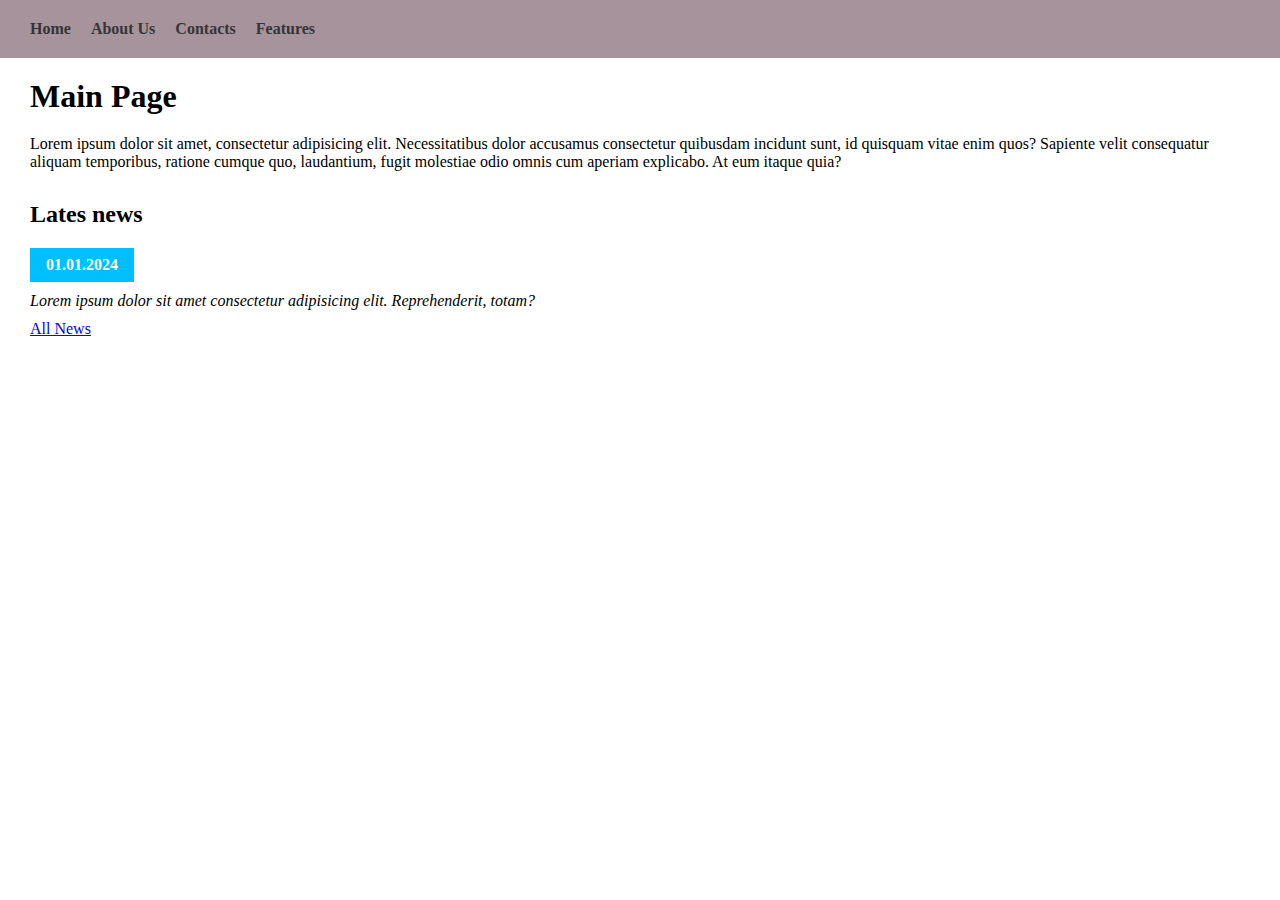
<file: index.html>
<!DOCTYPE html>
<html lang="en">
  <head>
    <meta charset="UTF-8" />
    <meta name="viewport" content="width=device-width, initial-scale=1.0" />
    <link rel="stylesheet" href="./css/styles.css" />
    <script src="./js/scripts.js" defer></script>
    <title>Main Page</title>
  </head>
  <body>
    <header>
      <nav>
        <ul>
          <li>
            <a href="./">Home</a>
          </li>
          <li><a href="./pages/about-us.html">About Us</a></li>
          <li><a href="./pages/contacts.html">Contacts</a></li>
          <li><a href="./pages/features.html">Features</a></li>
        </ul>
      </nav>
    </header>
    <main>
      <h1>Main Page</h1>
      <p class="about-us">
        Lorem ipsum dolor sit amet, consectetur adipisicing elit. Necessitatibus
        dolor accusamus consectetur quibusdam incidunt sunt, id quisquam vitae
        enim quos? Sapiente velit consequatur aliquam temporibus, ratione cumque
        quo, laudantium, fugit molestiae odio omnis cum aperiam explicabo. At
        eum itaque quia?
      </p>

      <h2>Lates news</h2>
      <div class="news">
        <div class="news-item">
          <div class="date">01.01.2024</div>
          <p>
            Lorem ipsum dolor sit amet consectetur adipisicing elit.
            Reprehenderit, totam?
          </p>
          <a href="./pages/info/latest-info.html">All News</a>
        </div>
      </div>
    </main>
  </body>
</html>
</file>
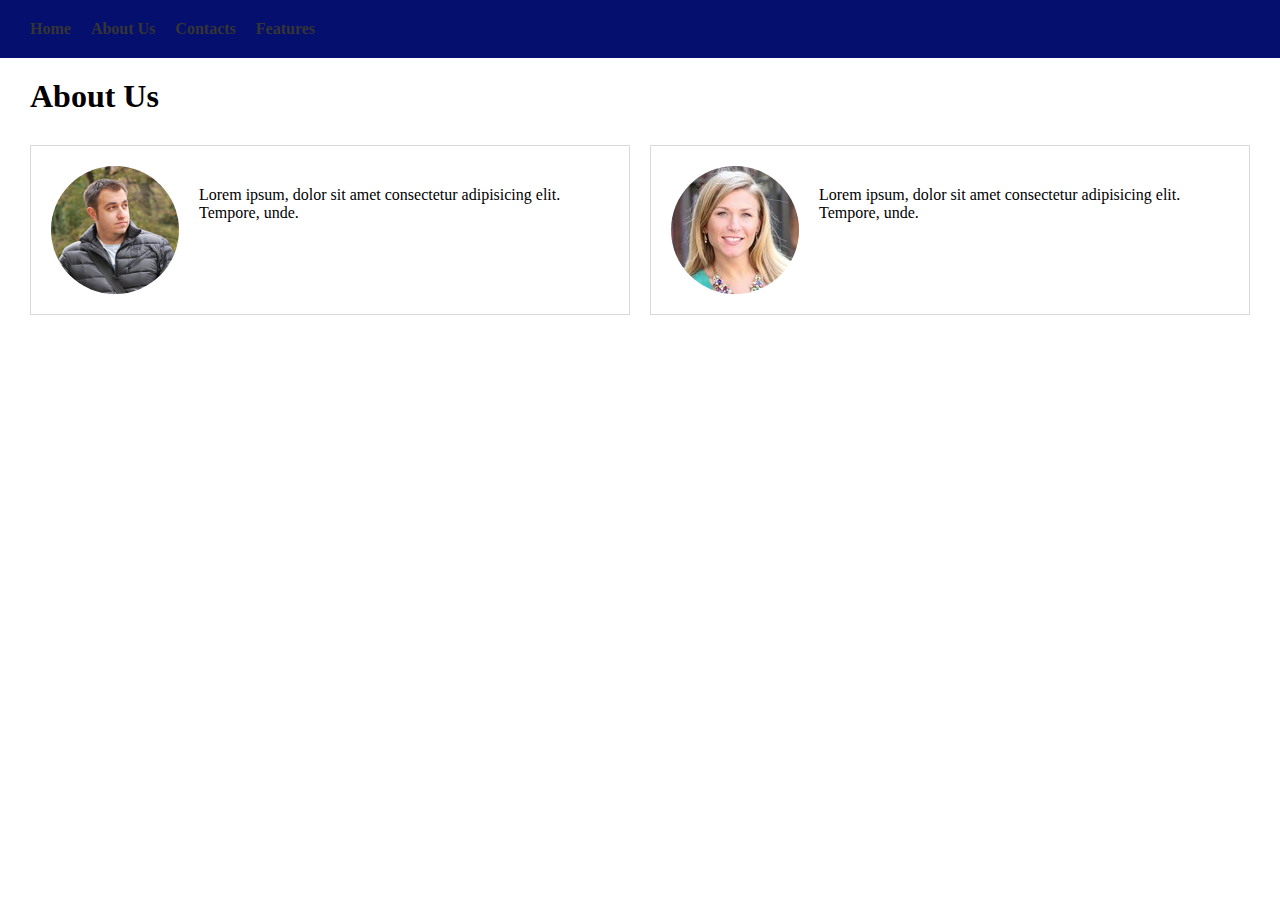
<file: pages/about-us.html>
<!DOCTYPE html>
<html lang="en">
  <head>
    <meta charset="UTF-8" />
    <meta name="viewport" content="width=device-width, initial-scale=1.0" />
    <link rel="stylesheet" href="../css/styles.css" />
    <script src="../js/scripts.js" defer></script>
    <title>About Us</title>
  </head>
  <body>
    <header>
      <nav>
        <ul>
          <li><a href="../">Home</a></li>
          <li><a href="./about-us.html">About Us</a></li>
          <li><a href="./contacts.html">Contacts</a></li>
          <li><a href="./features.html">Features</a></li>
        </ul>
      </nav>
    </header>
    <main>
      <h1>About Us</h1>
      <div class="our-team">
        <div class="user">
          <img src="../assets/avatars/user-one.jpg" alt="user one image" />
          <p>
            Lorem ipsum, dolor sit amet consectetur adipisicing elit. Tempore,
            unde.
          </p>
        </div>
        <div class="user">
          <img src="../assets/avatars/user-two.jpg" alt="user two image" />
          <p>
            Lorem ipsum, dolor sit amet consectetur adipisicing elit. Tempore,
            unde.
          </p>
        </div>
      </div>
    </main>
  </body>
</html>
</file>
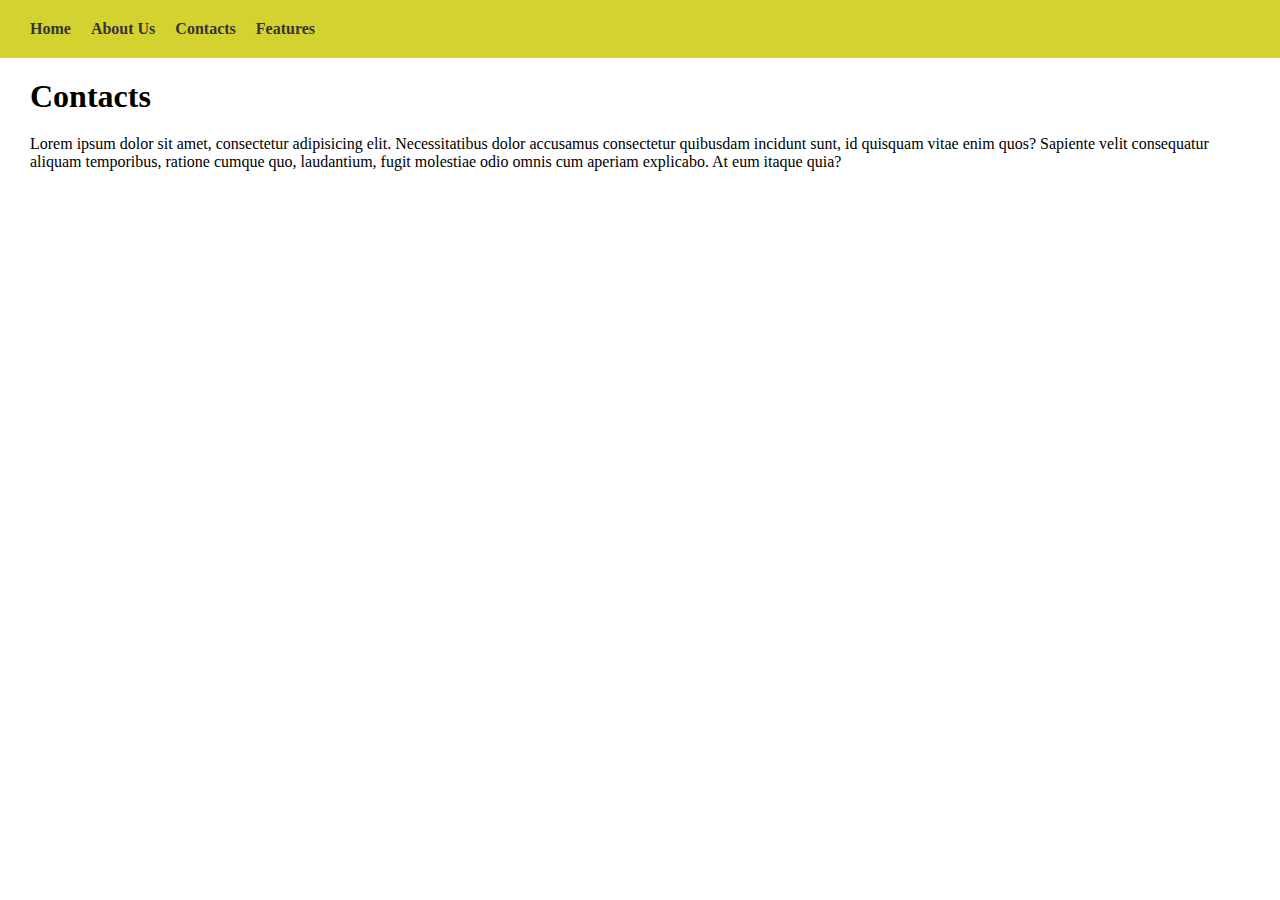
<file: pages/contacts.html>
<!DOCTYPE html>
<html lang="en">
  <head>
    <meta charset="UTF-8" />
    <meta name="viewport" content="width=device-width, initial-scale=1.0" />
    <link rel="stylesheet" href="../css/styles.css" />
    <script src="../js/scripts.js" defer></script>
    <title>Contacts</title>
  </head>
  <body>
    <header>
      <nav>
        <ul>
          <li><a href="../">Home</a></li>
          <li><a href="./about-us.html">About Us</a></li>
          <li><a href="./contacts.html">Contacts</a></li>
          <li><a href="./features.html">Features</a></li>
        </ul>
      </nav>
    </header>
    <main>
      <h1>Contacts</h1>
      <p class="contacts-description">
        Lorem ipsum dolor sit amet, consectetur adipisicing elit. Necessitatibus
        dolor accusamus consectetur quibusdam incidunt sunt, id quisquam vitae
        enim quos? Sapiente velit consequatur aliquam temporibus, ratione cumque
        quo, laudantium, fugit molestiae odio omnis cum aperiam explicabo. At
        eum itaque quia?
      </p>
    </main>
  </body>
</html>
</file>
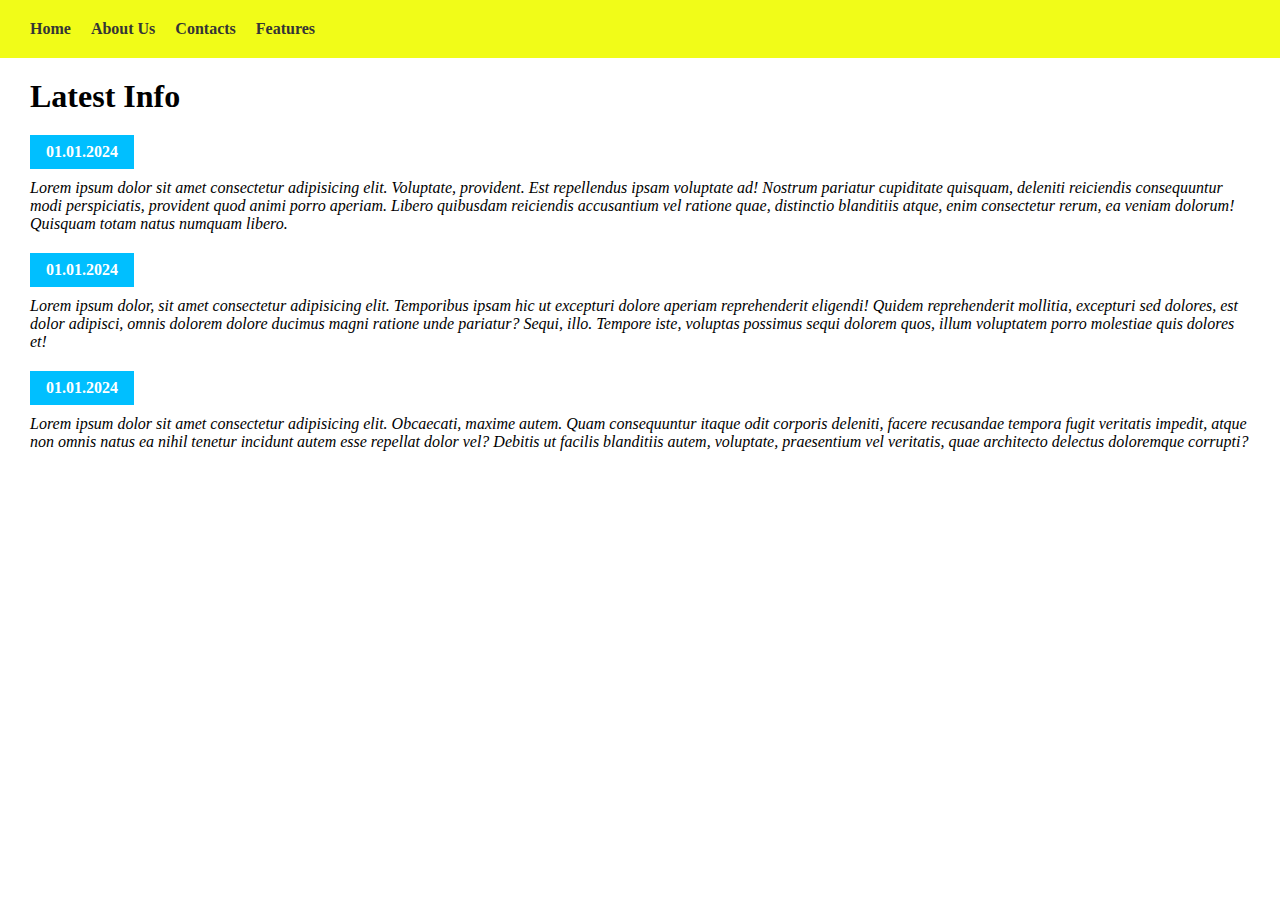
<file: pages/info/latest-info.html>
<!DOCTYPE html>
<html lang="en">
  <head>
    <meta charset="UTF-8" />
    <meta name="viewport" content="width=device-width, initial-scale=1.0" />
    <link rel="stylesheet" href="../../css/styles.css" />
    <script src="../../js/scripts.js" defer></script>
    <title>All News</title>
  </head>
  <body>
    <header>
      <nav>
        <ul>
          <li><a href="../../">Home</a></li>
          <li><a href="../about-us.html">About Us</a></li>
          <li><a href="../contacts.html">Contacts</a></li>
          <li><a href="../features.html">Features</a></li>
        </ul>
      </nav>
    </header>
    <main>
      <h1>Latest Info</h1>
      <div class="news">
        <div class="news-item">
          <div class="date">01.01.2024</div>
          <p>
            Lorem ipsum dolor sit amet consectetur adipisicing elit. Voluptate,
            provident. Est repellendus ipsam voluptate ad! Nostrum pariatur
            cupiditate quisquam, deleniti reiciendis consequuntur modi
            perspiciatis, provident quod animi porro aperiam. Libero quibusdam
            reiciendis accusantium vel ratione quae, distinctio blanditiis
            atque, enim consectetur rerum, ea veniam dolorum! Quisquam totam
            natus numquam libero.
          </p>
        </div>
        <div class="news-item">
          <div class="date">01.01.2024</div>
          <p>
            Lorem ipsum dolor, sit amet consectetur adipisicing elit. Temporibus
            ipsam hic ut excepturi dolore aperiam reprehenderit eligendi! Quidem
            reprehenderit mollitia, excepturi sed dolores, est dolor adipisci,
            omnis dolorem dolore ducimus magni ratione unde pariatur? Sequi,
            illo. Tempore iste, voluptas possimus sequi dolorem quos, illum
            voluptatem porro molestiae quis dolores et!
          </p>
        </div>
        <div class="news-item">
          <div class="date">01.01.2024</div>
          <p>
            Lorem ipsum dolor sit amet consectetur adipisicing elit. Obcaecati,
            maxime autem. Quam consequuntur itaque odit corporis deleniti,
            facere recusandae tempora fugit veritatis impedit, atque non omnis
            natus ea nihil tenetur incidunt autem esse repellat dolor vel?
            Debitis ut facilis blanditiis autem, voluptate, praesentium vel
            veritatis, quae architecto delectus doloremque corrupti?
          </p>
        </div>
      </div>
    </main>
  </body>
</html>
</file>
<file: css/styles.css>
* {
  box-sizing: border-box;
  margin: 0;
  padding: 0;
}

nav ul {
  display: flex;
  list-style-type: none;
  gap: 20px;
  padding: 0;
  margin: 0;
  background-color: #d9d9d9;
  padding: 20px 30px;
}

nav a {
  text-decoration: none;
  color: #353535;
  font-weight: bold;
}

nav a:hover {
  text-decoration: underline;
}

main {
  padding: 0 30px;
}

h1 {
  margin-top: 20px;
}

h2 {
  margin-top: 30px;
}

p {
  margin-top: 20px;
}

.news {
  margin-top: 20px;
  display: flex;
  flex-direction: column;
  gap: 20px;
}

.news-item {
  display: flex;
  flex-direction: column;
  gap: 10px;
}

.news-item .date {
  background-color: deepskyblue;
  color: white;
  font-weight: bold;
  width: max-content;
  padding: 8px 16px;
}

.news-item p {
  margin-top: unset;
  font-style: oblique;
}

.our-team {
  margin-top: 30px;
  display: flex;
  gap: 20px;
}

.user {
  border: 1px solid #d9d9d9;
  display: flex;
  padding: 20px;
  gap: 20px;
}

.user img {
  border-radius: 50%;
}

.features-list {
  margin-top: 30px;
  display: flex;
  flex-direction: column;
  gap: 30px;
  border-bottom: 1px solid #d9d9d9;
}

.feature {
  display: flex;
  gap: 30px;
  border-bottom: 1px solid #d9d9d9;
  padding-bottom: 20px;
}

.feature img {
  width: 100px;
}
</file>
